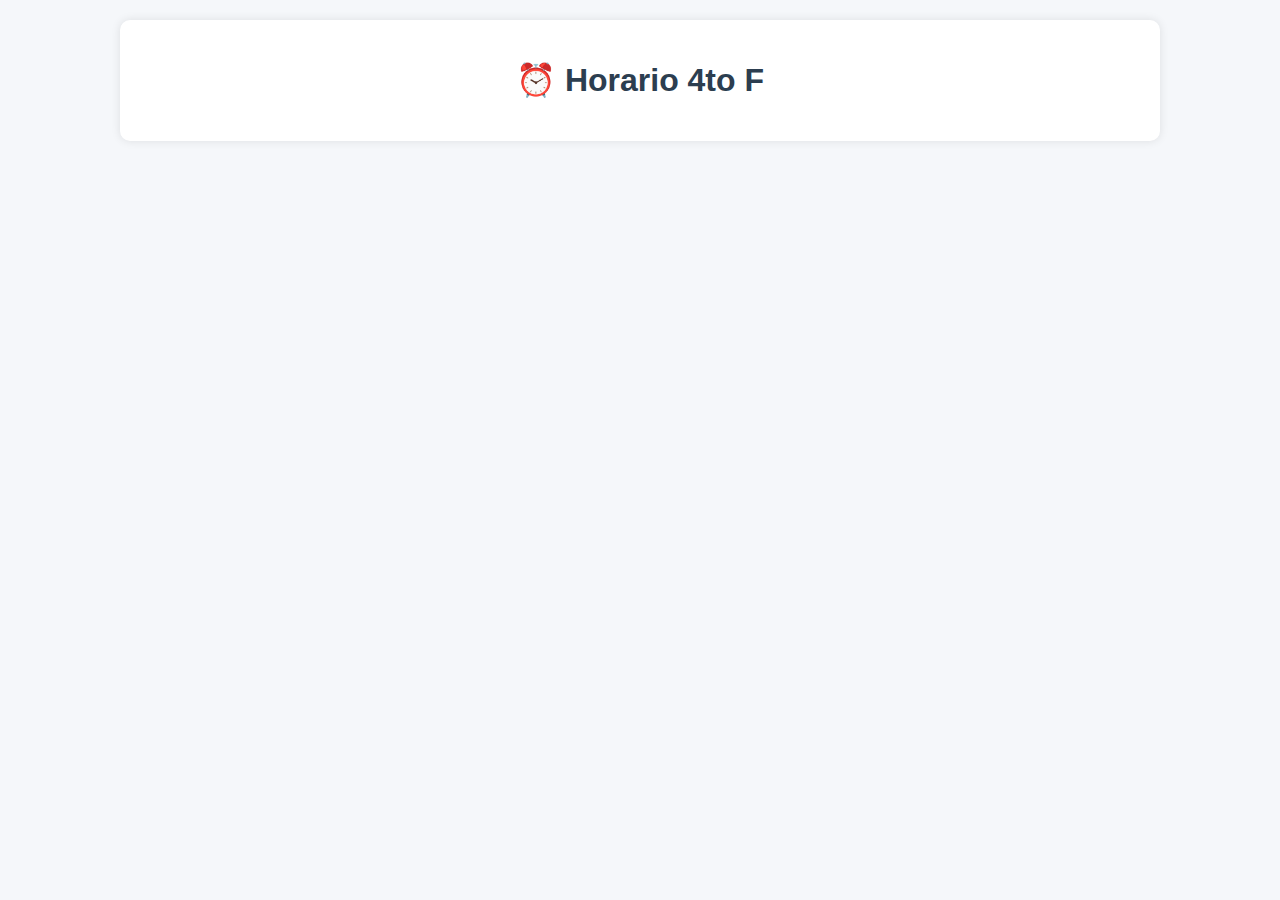
<file: index.html>
<!DOCTYPE html>
<html lang="es">
<head>
    <meta charset="UTF-8">
    <meta name="viewport" content="width=device-width, initial-scale=1.0">
    <title>Horario 4to F</title>
    <link rel="stylesheet" href="style.css">
</head>
<body>
    <div class="container">
        <h1>⏰ Horario 4to F</h1>
        <div id="calendario"></div>
    </div>
    <script src="script.js"></script>
</body>
</html>
</file>
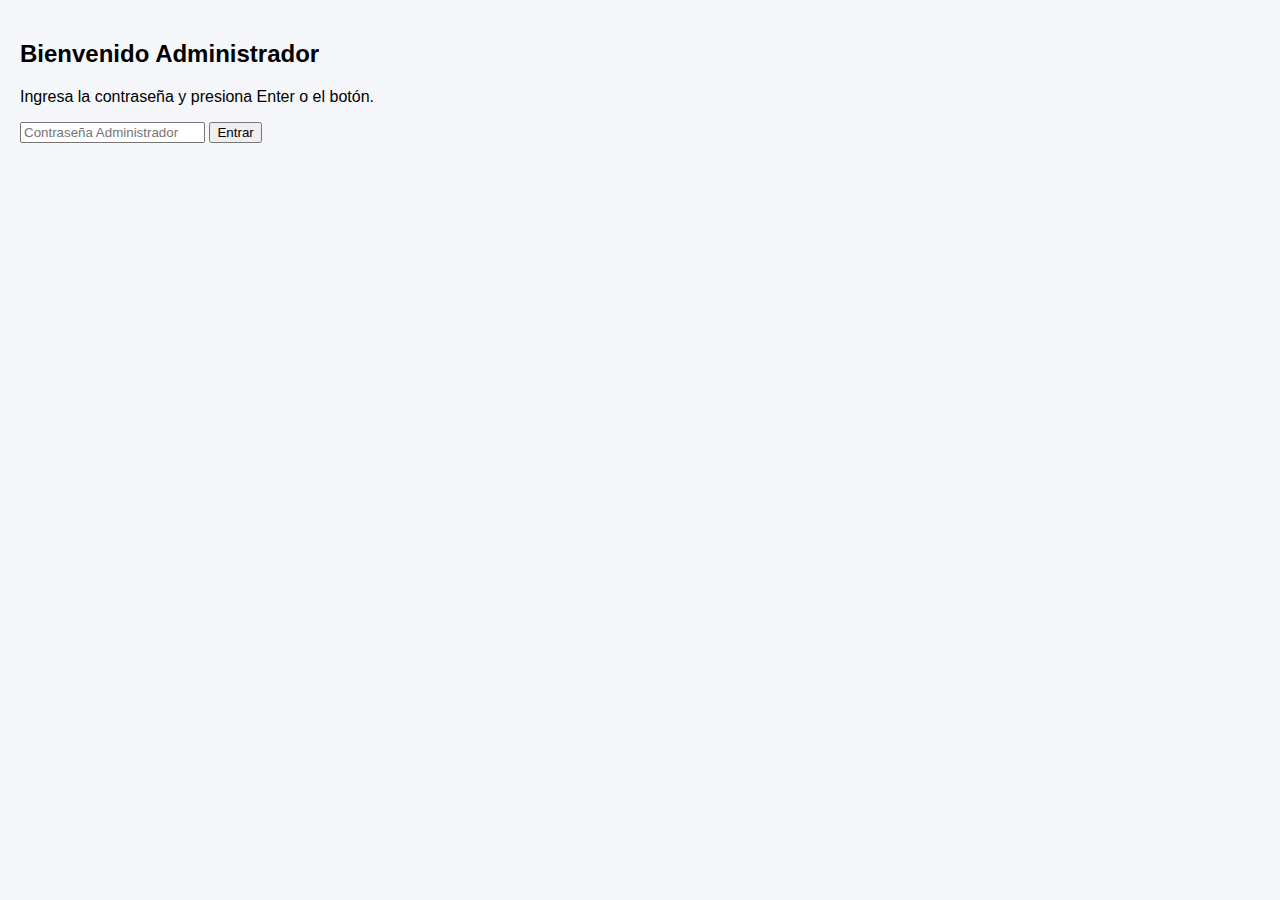
<file: admin.html>
<!DOCTYPE html>
<html lang="es">
<head>
  <meta charset="UTF-8" />
  <meta name="viewport" content="width=device-width, initial-scale=1" />
  <title>Panel de Administración - Avisos</title>
  <link rel="stylesheet" href="style.css" />
</head>
<body>

  <div id="loginScreen" class="login-screen active">
    <h2>Bienvenido Administrador</h2>
    <p>Ingresa la contraseña y presiona Enter o el botón.</p>
    <input type="password" id="passwordInput" placeholder="Contraseña Administrador" autocomplete="off" />
    <button id="btnLogin">Entrar</button>
    <p id="loginError" class="error-message"></p>
  </div>

  <div id="mainAdminContent" style="display:none;">
    <header class="admin-header">
      <h1>Panel de Administración de Eventos</h1>
      <div class="admin-actions">
        <label for="loadEventsFile" class="custom-file-upload">Cargar JSON</label>
        <input type="file" id="loadEventsFile" accept=".json" style="display: none;"/>
        <button id="btnDownloadEvents">Descargar Events.json</button>
      </div>
    </header>

    <div class="admin-interface-container">
      <section id="adminPanel" class="admin-panel-section">
        <h2>Cargar Nuevo Evento</h2>
        <table>
          <tr>
            <td><label for="selectDia">Fecha:</label></td>
            <td><input type="date" id="selectDia" /></td>
          </tr>
          <tr>
            <td><label for="selectMateria">Materia:</label></td>
            <td>
              <select id="selectMateria">
                <option value="">-- Seleccione una materia --</option>
                <option value="Química">Química</option>
                <option value="Software 2">Software 2</option>
                <option value="Hardware 2">Hardware 2</option>
                <option value="Redes">Redes</option>
                <option value="Ética">Ética</option>
                <option value="Análisis Matemático">Análisis Matemático</option>
                <option value="Lengua">Lengua</option>
                <option value="Inglés">Inglés</option>
                <option value="Base de Datos">Base de Datos</option>
                <option value="Sistema Operativo">Sistema Operativo</option>
                <option value="Gestión de las Organizaciones">Gestión de las Organizaciones</option>
                <option value="Programación">Programación</option>
              </select>
            </td>
          </tr>
          <tr>
            <td><label for="selectTipoEvento">Tipo de Evento:</label></td>
            <td>
              <select id="selectTipoEvento">
                <option value="">-- Seleccione un tipo --</option>
                <option value="Lección">Lección</option>
                <option value="Evaluación">Evaluación</option>
                <option value="Trabajo Práctico">Trabajo Práctico</option>
                <option value="Carpeta">Carpeta</option>
                <option value="Feriado">Feriado</option>
                <option value="Ausencia 16:10">Ausencia 16:10</option>
                <option value="!!!No hay clases!!!">!!!No hay clases!!!</option>
                <option value="Ingreso Especial">Ingreso Especial</option>
                <option value="Salida Especial">Salida Especial</option>
                <option value="Día Corriente">Día Corriente</option>
              </select>
            </td>
          </tr>
          <tr id="rowHoraEntrada" style="display:none;">
            <td><label for="selectHoraEntrada">Hora de Entrada:</label></td>
            <td><select id="selectHoraEntrada"></select>
                <span class="default-info">(Default: 14:00)</span>
            </td>
          </tr>
          <tr id="rowHoraSalida" style="display:none;">
            <td><label for="selectHoraSalida">Hora de Salida:</label></td>
            <td><select id="selectHoraSalida"></select>
                <span class="default-info">(Default: L/M/J: 18:20, Mi: 20:40, V: 17:00)</span>
            </td>
          </tr>
          <tr>
            <td colspan="2" style="text-align: center;">
              <button id="btnCargarEvento" class="btn-primary">Cargar Evento</button>
            </td>
          </tr>
        </table>
      </section>

      <section class="active-events-section">
        <h2>Eventos Activos</h2>
        <div class="table-wrapper">
          <table id="tablaEventosActivos" class="eventos-activos-table">
            <thead>
              <tr>
                <th>Fecha</th>
                <th>Materia</th>
                <th>Tipo de Evento</th>
                <th>Detalle</th>
                <th>Acción</th>
              </tr>
            </thead>
            <tbody>
            </tbody>
          </table>
        </div>
      </section>
    </div>

    <hr />
    <h2 id="tituloCalendarioPreview">Vista Previa del Calendario</h2>
    <div id="calendarioPreview" class="calendario-container">
      <p class="loading-message">Cargando vista previa del calendario...</p>
    </div>
  </div>

  <script src="admin.js"></script>
</body>
</html>
</file>
<file: style.css>
body {
    font-family: Arial, sans-serif;
    margin: 0;
    padding: 20px;
    background: #f5f7fa;
}

.container {
    max-width: 1000px;
    margin: 0 auto;
    background: white;
    padding: 20px;
    border-radius: 10px;
    box-shadow: 0 0 10px rgba(0,0,0,0.1);
}

h1 {
    text-align: center;
    color: #2c3e50;
}

.dia {
    margin-bottom: 30px;
    background: white;
    border-radius: 8px;
    padding: 15px;
    box-shadow: 0 2px 5px rgba(0,0,0,0.1);
}

.materia {
    display: flex;
    justify-content: space-between;
    align-items: center;
    margin: 10px 0;
    padding: 10px;
    background: #f8f9fa;
    border-radius: 4px;
}

.horario {
    font-weight: bold;
    color: #3498db;
    min-width: 120px;
    text-align: right;
}

.evento {
    padding: 4px 8px;
    border-radius: 4px;
    font-size: 0.9em;
    margin-left: 10px;
}

.dia-corriente { background: #e8f5e9; color: #2ecc71; }
.evaluacion { background: #ffebee; color: #e74c3c; }
.leccion { background: #e3f2fd; color: #3498db; }
.trabajo { background: #fff3e0; color: #f39c12; }
.feriado { background: #f5f5f5; color: #9b59b6; }
.ausencia { background: #f5f5f5; color: #999; text-decoration: line-through; }
</file>
